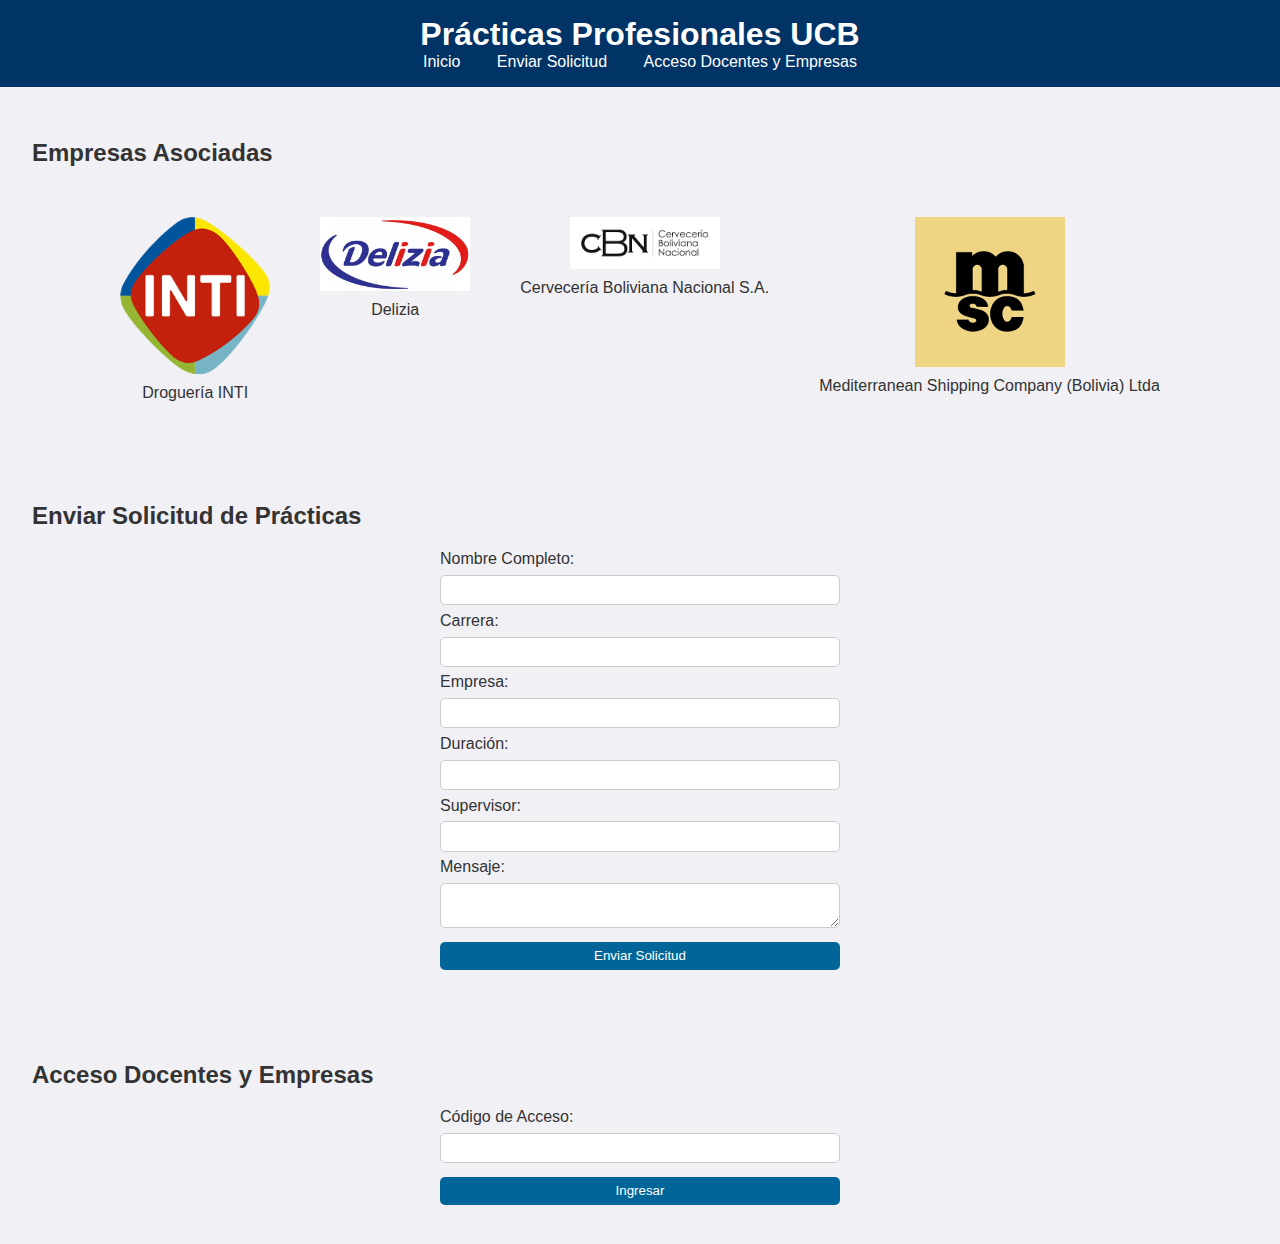
<file: index.html>
<!DOCTYPE html>
<html lang="es">
<head>
  <meta charset="UTF-8">
  <meta name="viewport" content="width=device-width, initial-scale=1.0">
  <title>Prácticas Profesionales - UCB</title>
  <link rel="stylesheet" href="styles.css">
</head>
<body>
  <!-- Header y Navegación Principal -->
  <header>
    <h1>Prácticas Profesionales UCB</h1>
    <nav>
      <a href="#inicio">Inicio</a>
      <a href="#solicitud">Enviar Solicitud</a>
      <a href="#login">Acceso Docentes y Empresas</a>
    </nav>
  </header>

  <!-- Sección de Inicio -->
  <section id="inicio">
    <h2>Empresas Asociadas</h2>
    <div class="empresas-logos">
        <div class="empresa-item">
            <img src="imagenes\Inti-logo-footer.png" alt="Droguería Inti">
            <p>Droguería INTI</p>
        </div>
        <div class="empresa-item">
            <img src="imagenes/logo-1.png" alt="DELIzIA">
            <p>Delizia</p>
           </div>
           <div class="empresa-item">
            <img src="imagenes\images.png" alt="CBN">
            <p>Cervecería Boliviana Nacional S.A.</p>
        </div>
        <div class="empresa-item">
            <img src="imagenes/msc.png" alt="MSC">
            <p>Mediterranean Shipping Company (Bolivia) Ltda</p>
        </div>
    </div>
  </section>

  <!-- Formulario de Solicitud de Estudiantes -->
  <section id="solicitud">
    <h2>Enviar Solicitud de Prácticas</h2>
    <form id="solicitudForm">
      <label for="nombre">Nombre Completo:</label>
      <input type="text" id="nombre" required>
      
      <label for="carrera">Carrera:</label>
      <input type="text" id="carrera" required>
      
      <label for="carrera">Empresa:</label>
      <input type="text" id="carrera" required>

      <label for="carrera">Duración:</label>
      <input type="text" id="carrera" required>

      <label for="carrera">Supervisor:</label>
      <input type="text" id="carrera" required>

      <label for="mensaje">Mensaje:</label>
      <textarea id="mensaje" required></textarea>
      
      <button type="submit">Enviar Solicitud</button>
    </form>
  </section>

  <!-- Login para Docentes y Empresas -->
  <section id="login">
    <h2>Acceso Docentes y Empresas</h2>
    <form id="loginForm">
      <label for="codigo">Código de Acceso:</label>
      <input type="password" id="codigo" required>
      <button type="submit">Ingresar</button>
    </form>
  </section>
  
  <script src="script.js"></script>
</body>
</html>
</file>
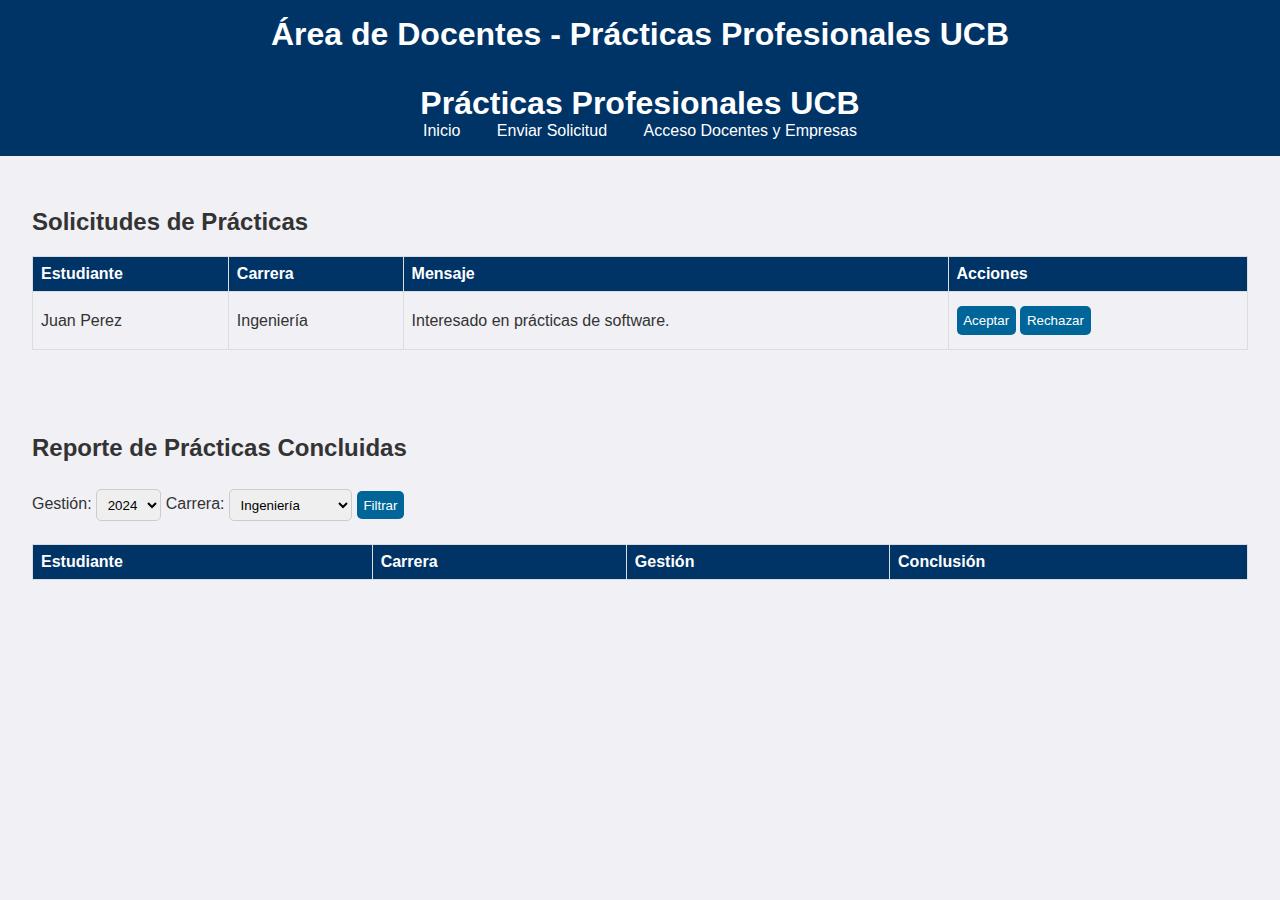
<file: docente.html>
<!DOCTYPE html>
<html lang="es">
<head>
  <meta charset="UTF-8">
  <meta name="viewport" content="width=device-width, initial-scale=1.0">
  <title>Área de Docentes - Prácticas Profesionales UCB</title>
  <link rel="stylesheet" href="styles.css">
</head>
<body>
  <!-- Header -->

  <html lang="es">
<head>
  <meta charset="UTF-8">
  <meta name="viewport" content="width=device-width, initial-scale=1.0">
  <title>Prácticas Profesionales - UCB</title>
  <link rel="stylesheet" href="styles.css">
</head>
<header>
  <h1>Área de Docentes - Prácticas Profesionales UCB</h1>
</header>
<body>
  <!-- Header y Navegación Principal -->
  <header>
    <h1>Prácticas Profesionales UCB</h1>
    <nav>
      <a href="index.html">Inicio</a>
      <a href="index.html">Enviar Solicitud</a>
      <a href="index.html">Acceso Docentes y Empresas</a>
    </nav>
  </header>

  <!-- Sección de Solicitudes de Prácticas -->
  <section id="solicitudes">
    <h2>Solicitudes de Prácticas</h2>
    <table>
      <thead>
        <tr>
          <th>Estudiante</th>
          <th>Carrera</th>
          <th>Mensaje</th>
          <th>Acciones</th>
        </tr>
      </thead>
      <tbody id="tablaSolicitudes">
        <!-- Ejemplo de solicitud -->
        <tr>
          <td>Juan Perez</td>
          <td>Ingeniería</td>
          <td>Interesado en prácticas de software.</td>
          <td>
            <button onclick="aceptarSolicitud()">Aceptar</button>
            <button onclick="rechazarSolicitud()">Rechazar</button>
          </td>
        </tr>
        <!-- Las filas se pueden generar dinámicamente con JavaScript si es necesario -->
      </tbody>
    </table>
  </section>

  <!-- Sección de Reporte de Prácticas Concluidas -->
  <section id="reporte">
    <h2>Reporte de Prácticas Concluidas</h2>
    <div class="filtros">
      <label for="filtroGestion">Gestión:</label>
      <select id="filtroGestion">
        <option value="2024">2024</option>
        <option value="2023">2023</option>
        <!-- Más opciones -->
      </select>

      <label for="filtroCarrera">Carrera:</label>
      <select id="filtroCarrera">
        <option value="ingenieria">Ingeniería</option>
        <option value="administracion">Administración</option>
        <!-- Más opciones -->
      </select>

      <button onclick="filtrarReporte()">Filtrar</button>
    </div>
    <table id="tablaReporte">
      <thead>
        <tr>
          <th>Estudiante</th>
          <th>Carrera</th>
          <th>Gestión</th>
          <th>Conclusión</th>
        </tr>
      </thead>
      <tbody>
        <!-- Datos filtrados de las prácticas concluidas -->
      </tbody>
    </table>
  </section>

  <script src="docente.js"></script> <!-- Archivo de JS específico para docente.html -->
</body>
</html>
</file>
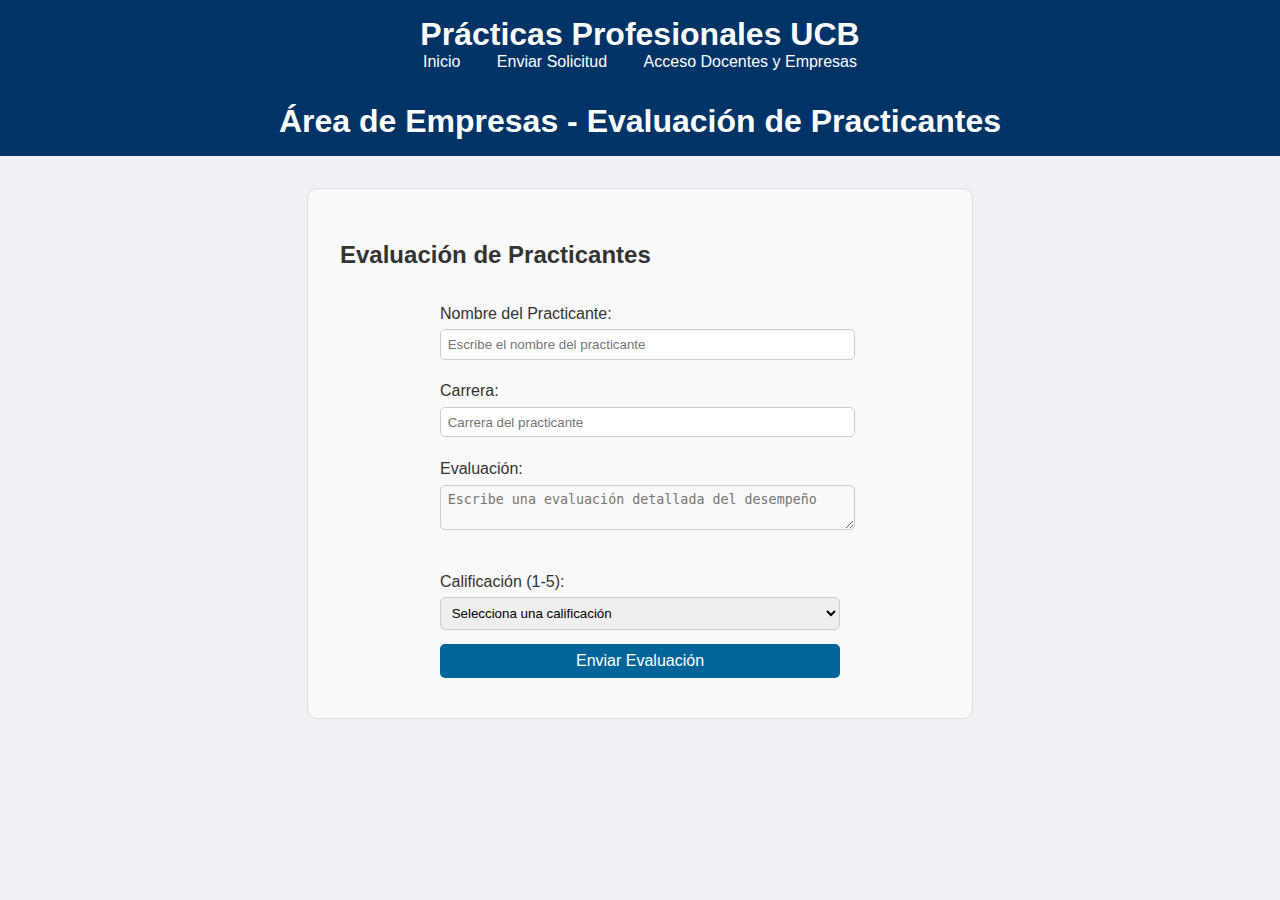
<file: empresa.html>
<!DOCTYPE html>
<html lang="es">
<head>
  <meta charset="UTF-8">
  <meta name="viewport" content="width=device-width, initial-scale=1.0">
  <title>Área de Empresas - Evaluación de Prácticantes</title>
  <link rel="stylesheet" href="styles.css">
</head>
<body>
  <!-- Header -->

  <html lang="es">
<head>
  <meta charset="UTF-8">
  <meta name="viewport" content="width=device-width, initial-scale=1.0">
  <title>Prácticas Profesionales - UCB</title>
  <link rel="stylesheet" href="styles.css">
</head>



<body>
  <!-- Header y Navegación Principal -->
  <header>
    <h1>Prácticas Profesionales UCB</h1>
    <nav>
        <a href="index.html">Inicio</a>
      <a href="index.html">Enviar Solicitud</a>
      <a href="index.html">Acceso Docentes y Empresas</a>
    </nav>
  </header>

  <header>
    <h1>Área de Empresas - Evaluación de Practicantes</h1>
  </header>

  <!-- Formulario de Evaluación -->
  <section id="evaluacion">
    <h2>Evaluación de Practicantes</h2>
    <form id="evaluacionForm">
      <label for="practicante">Nombre del Practicante:</label>
      <input type="text" id="practicante" placeholder="Escribe el nombre del practicante" required>

      <label for="carrera">Carrera:</label>
      <input type="text" id="carrera" placeholder="Carrera del practicante" required>

      <label for="evaluacion">Evaluación:</label>
      <textarea id="evaluacion" placeholder="Escribe una evaluación detallada del desempeño" required></textarea>

      <label for="calificacion">Calificación (1-5):</label>
      <select id="calificacion" required>
        <option value="">Selecciona una calificación</option>
        <option value="1">1 - Muy malo</option>
        <option value="2">2 - Malo</option>
        <option value="3">3 - Regular</option>
        <option value="4">4 - Bueno</option>
        <option value="5">5 - Excelente</option>
      </select>

      <button type="submit">Enviar Evaluación</button>
    </form>
  </section>

  <script src="empresa.js"></script>
</body>
</html>
</file>
<file: styles.css>
body {
  font-family: Arial, sans-serif;
  margin: 0;
  padding: 0;
  background-color: #f0f0f5;
  color: #333;
}

header {
  background-color: #003366; /* Color principal */
  padding: 1em;
  text-align: center;
  color: white;
}

header h1 {
  margin: 0;
}

nav a {
  color: white;
  margin: 0 1em;
  text-decoration: none;
}

section {
  padding: 2em;
}

/* Estilo general para el contenedor de logos */
.empresas-logos {
  display: flex;
  justify-content: center;
  flex-wrap: wrap; /* Permite que los logos se distribuyan en varias filas */
  gap: 50px; /* Espacio entre logos */
  margin-top: 50px;
}

.empresa-item {
  display: flex;
  flex-direction: column; /* Coloca la imagen y el texto en columna */
  align-items: center; /* Centra la imagen y el texto */
  text-align: center;
}

.empresa-item img {
  width: 150px; /* Ajusta el tamaño de las imágenes según prefieras */
  height: auto;
  transition: transform 0.3s ease; /* Transición para el efecto de agrandar */
}

.empresa-item img:hover {
  transform: scale(1.1); /* Agranda la imagen al pasar el mouse */
}

.empresa-item p {
  margin-top: 10px;
  font-size: 1em; /* Ajusta el tamaño de la fuente */
  color: #333; /* Cambia el color si es necesario */
}


form {
  display: flex;
  flex-direction: column;
  max-width: 400px;
  margin: auto;
}

input, textarea, select, button {
  margin: 0.5em 0;
  padding: 0.5em;
  border-radius: 5px;
  border: 1px solid #ccc;
}

table {
  width: 100%;
  border-collapse: collapse;
  margin-top: 1em;
}

table, th, td {
  border: 1px solid #ddd;
  padding: 0.5em;
  text-align: left;
}

th {
  background-color: #003366;
  color: white;
}

button {
  background-color: #006699;
  color: white;
  border: none;
  cursor: pointer;
}

button:hover {
  background-color: #005580;
}

/* Estilo general para el formulario de evaluación */
#evaluacion {
  margin: 2em auto;
  max-width: 600px;
  padding: 2em;
  border: 1px solid #ddd;
  border-radius: 10px;
  background-color: #f9f9f9;
}

#evaluacionForm label {
  display: block;
  margin-top: 1em;
}

#evaluacionForm input, #evaluacionForm textarea, #evaluacionForm select, #evaluacionForm button {
  width: 100%;
  padding: 0.5em;
  margin-top: 0.5em;
  border: 1px solid #ccc;
  border-radius: 5px;
}

#evaluacionForm button {
  background-color: #006699;
  color: white;
  font-size: 1em;
  border: none;
  cursor: pointer;
}

#evaluacionForm button:hover {
  background-color: #005580;
}
</file>
